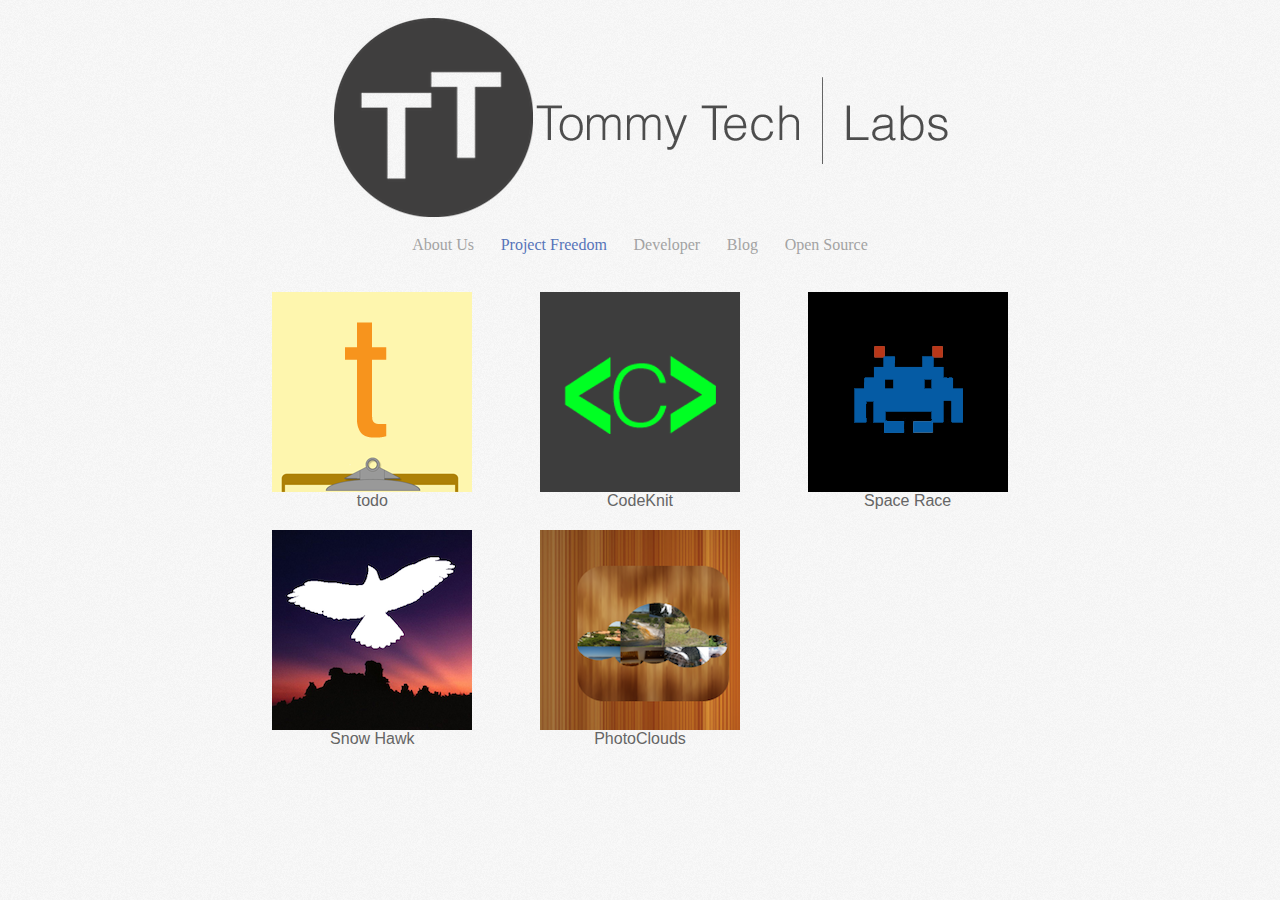
<file: index.html>
<!DOCTYPE HTML PUBLIC "-//W3C//DTD HTML 4.01 Transitional//EN">
<html><head>
  <title>TTLabs</title>
  <link href="stylesheet.css" rel="stylesheet" type="text/css">

  
  <style>
        a {
            text-decoration: none;
        }
        </style>
</head><body>
<br>

<center><img src="ttlogo.png"> <br>
<br>
<div>
<a href="about/about.html"><p style="color: rgb(163, 163, 163); font-family: HelveticaNeue-Light; display: inline;">About Us</p></a>
&nbsp;&nbsp;&nbsp;&nbsp;
<a href="projectfreedom/freedom.html"><p style="color: #5674b9; font-family: HelveticaNeue-Light; display: inline;">Project Freedom</p></a>
&nbsp;&nbsp;&nbsp;&nbsp;
<p style="color: rgb(163, 163, 163); font-family: HelveticaNeue-Light; display: inline;">Developer</p>
&nbsp;&nbsp;&nbsp;&nbsp;
<a href="http://tommytechblog.blogspot.com">
<p style="color: rgb(163, 163, 163); font-family: HelveticaNeue-Light; display: inline; text-decoration: none;">Blog</p>
</a>
    &nbsp;&nbsp;&nbsp;&nbsp;
    <a href="http://github.com/tommytechlabs">
<p style="color: rgb(163, 163, 163); font-family: HelveticaNeue-Light; display: inline; text-decoration: none;">Open Source</p>
</a>
    </div>
<br>
<br>
<table style="text-align: left; width: 805px; height: 448px;" border="0" cellpadding="2" cellspacing="2">
  <tbody>
    <tr>
      <td style="vertical-align: top;">
          <a href="https://chrome.google.com/webstore/detail/cefgfanmediacpjhomlbcijbohpejidb?utm_source=chrome-ntp-launcher">
    <center><img src="todo.png"><br>
<p style="color: rgb(101, 101, 101);">todo</p></a>
              </center>
      <br>
      </td>
      <td style="vertical-align: top;">
           <a href="http://tommytech.github.com/CodeKnit/">
      <center><img src="codeknit.png"><br>
      <p style="color: rgb(101, 101, 101);">CodeKnit</p></a>
      </center>
      <br>
      </td>
      <td style="vertical-align: top;">
          <a href="http://spaceracebeta.appspot.com">
      <center><img src="spacerace.png"><br>
      <p style="color: rgb(101, 101, 101);">Space Race</p>
      </center></a>
      <br>
      </td>
    </tr>
    <tr>
      <td style="vertical-align: top;">
      <center><img src="snowhawk.png"><br>
      <p style="color: rgb(101, 101, 101);">Snow Hawk</p>
      </center>
      </td>
      <td style="vertical-align: top;">
          <a href="http://bit.ly/photoclouds">
    <center><img src="photoclouds.png"><br>
<p style="color: rgb(101, 101, 101);">PhotoClouds</p></a>
      </td>
      <td style="vertical-align: top;"><br></center>
      </td>
    </tr>
  </tbody>
</table>
<br>
    <br>
<br>
<br>
<br>
    <br>
<br>
<br></center>
    
</body></html>
</file>
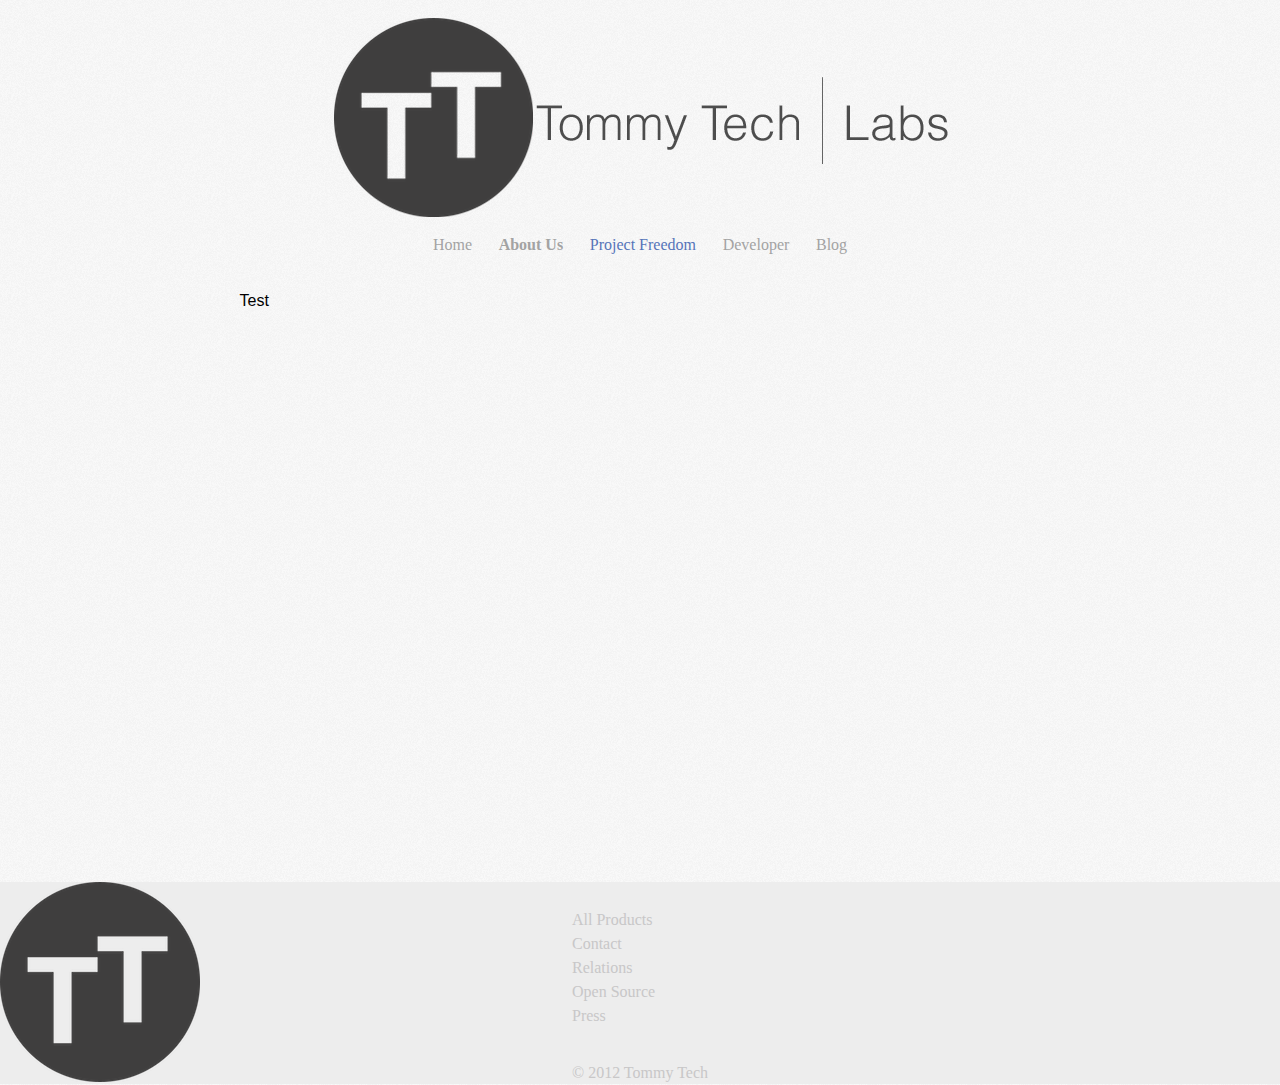
<file: about/about.html>
<!DOCTYPE HTML PUBLIC "-//W3C//DTD HTML 4.01 Transitional//EN">
<html><head>
  <title>TTLabs - About Us</title>
  <link href="stylesheet.css" rel="stylesheet" type="text/css">

  
  <style>
        a {
            text-decoration: none;
        }
        </style>
</head><body>
<br>

<center><a href="../"><img src="ttlogo.png"></a> <br>
<br>
<div>
<a href="../"><p style="color: rgb(163, 163, 163); font-family: HelveticaNeue-Light; display: inline;">Home</p></a>
&nbsp;&nbsp;&nbsp;&nbsp;
<p style="color: rgb(163, 163, 163); font-family: HelveticaNeue-Light; display: inline;"><b>About Us</b></p>
&nbsp;&nbsp;&nbsp;&nbsp;
<a href="../projectfreedom/freedom.html"><p style="color: #5674b9; font-family: HelveticaNeue-Light; display: inline;">Project Freedom</p></a>
&nbsp;&nbsp;&nbsp;&nbsp;
<p style="color: rgb(163, 163, 163); font-family: HelveticaNeue-Light; display: inline;">Developer</p>
&nbsp;&nbsp;&nbsp;&nbsp;
<a href="http://tommytechblog.blogspot.com">
<p style="color: rgb(163, 163, 163); font-family: HelveticaNeue-Light; display: inline; text-decoration: none;">Blog</p>
</a> </div>
<br>
<br>
<table style="text-align: left; width: 805px; height: 448px;" border="0" cellpadding="2" cellspacing="2">
  <tbody>
    <tr>
      <td style="vertical-align: top;">
      <p>Test</p>
      <br>
      </td>
     
    </tr>
  </tbody>
</table>
<br>
    <br>
<br>
<br>
<br>
    <br>
<br>
<br></center>
       <div class="footer" width="100%" style="background-color: #ededed; margin: 0px;"><center>
           <img style="position: absolute; left: 0;" src="ttechlogomedium.png">
    <table style="text-align: left; width: 905px; display: inline; " border="0" cellpadding="2" cellspacing="2">
         <tbody>
        <tr>
            <td>
 
      <p style="color: #c8c7c8; text-align: left; font-family: HelveticaNeue-Light; line-height: 1.5em;"><br>
          
          All Products <br>Contact <br> Relations <br> Open Source <br> Press</p> <br><br> <p style="color: #c8c7c8; text-align: left; font-family: HelveticaNeue-Light;">&copy; 2012 Tommy Tech</p>
   </td>
        
            
            </tr>
            </tbody> 
    </table>
    </div>
</center>
</body></html>
</file>
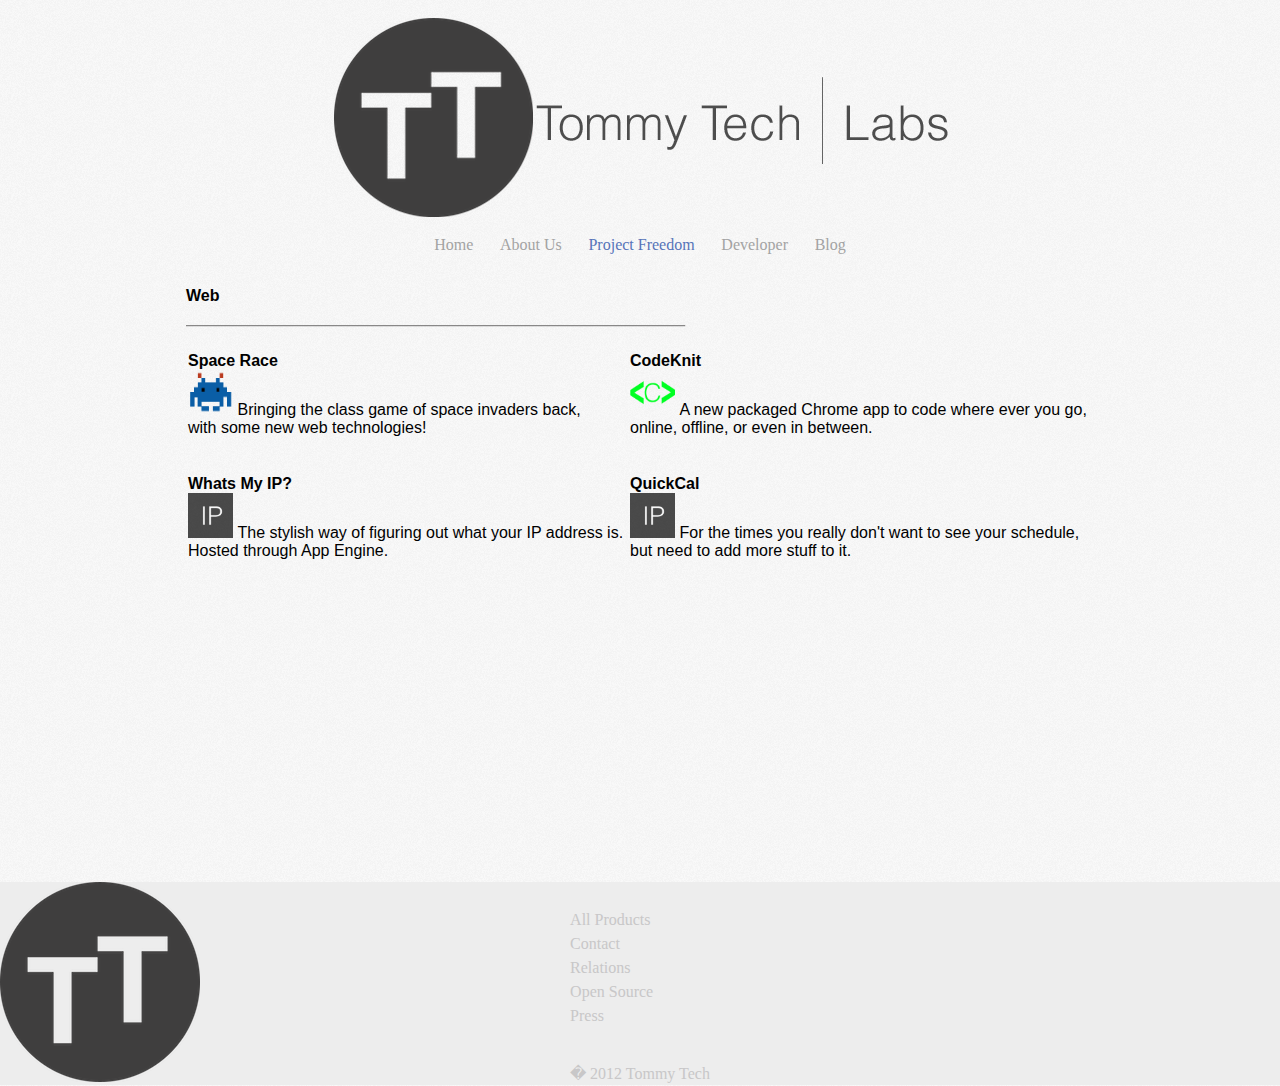
<file: about/products.html>
<!DOCTYPE HTML PUBLIC "-//W3C//DTD HTML 4.01 Transitional//EN">
<html><head><title>TTLabs - About Us</title>

  

  
  
  <link href="stylesheet.css" rel="stylesheet" type="text/css">

  
  <style>
        a {
            text-decoration: none;
        }
        </style></head><body>
<br>

<center><a href="../"><img src="ttlogo.png"></a> <br>
<br>
<div>
<a href="../">
<p style="color: rgb(163, 163, 163); font-family: HelveticaNeue-Light; display: inline;">Home</p>
</a>&nbsp;&nbsp;&nbsp;&nbsp;
<a href="about.html">
<p style="color: rgb(163, 163, 163); font-family: HelveticaNeue-Light; display: inline;">About
Us</p>
</a>&nbsp;&nbsp;&nbsp;&nbsp;
<a href="../projectfreedom/freedom.html">
<p style="color: rgb(86, 116, 185); font-family: HelveticaNeue-Light; display: inline;">Project
Freedom</p>
</a>&nbsp;&nbsp;&nbsp;&nbsp;
<p style="color: rgb(163, 163, 163); font-family: HelveticaNeue-Light; display: inline;">Developer</p>
&nbsp;&nbsp;&nbsp;&nbsp;
<a href="http://tommytechblog.blogspot.com">
<p style="color: rgb(163, 163, 163); font-family: HelveticaNeue-Light; display: inline; text-decoration: none;">Blog</p>
</a> </div>
<br>
<br>
<table style="text-align: left; width: 805px; height: 448px;" border="0" cellpadding="2" cellspacing="2">
  <tbody>
    <tr>
      <td style="vertical-align: top;"> <b>
      <p style="line-height: 0.5em;">Web</p>
      </b> <img src="productline.png"> <br>
      <table style="text-align: left; width: 908px; height: 199px;" border="0" cellpadding="2" cellspacing="2">
        <tbody>
          <tr>
            <td style="vertical-align: top;"><p style="display: inline;"><b>Space Race</b></p><br><img style="width: 45px; height: 45px;" src="minisr.png" alt="">
               <p style="display: inline;">Bringing the class game of space invaders back,<br> with some new web technologies!</p></td>
            <td style="vertical-align: top;">
                <p style="display: inline;"><b>CodeKnit</b></p><br><img style="width: 45px; height: 45px;" src="code.png" alt="">
               <p style="display: inline;">A new packaged Chrome app to code where ever you go,<br> online, offline, or even in between.</p>
            </td>
          </tr>
          <tr>
            <td style="vertical-align: top;">
                <p style="display: inline;"><br><br><b>Whats My IP?</b></p><br><img style="width: 45px; height: 45px;" src="ip.png" alt="">
               <p style="display: inline;">The stylish way of figuring out what your IP address is. <br>Hosted through App Engine. </p>
            </td>
            <td style="vertical-align: top;">
                <p style="display: inline;"><br><br><b>QuickCal</b></p><br><img style="width: 45px; height: 45px;" src="ip.png" alt="">
               <p style="display: inline;">For the times you really don't want to see your schedule,<br> but need to add more stuff to it. </p>
            </td>
          </tr>
          <tr>
            <td style="vertical-align: top;"><br>
            </td>
            <td style="vertical-align: top;"><br>
            </td>
          </tr>
          <tr>
            <td style="vertical-align: top;"><br>
            </td>
            <td style="vertical-align: top;"><br>
            </td>
          </tr>
          <tr>
            <td style="vertical-align: top;"><br>
            </td>
            <td style="vertical-align: top;"><br>
            </td>
          </tr>
        </tbody>
      </table>
      <br>
      </td>
    </tr>
  </tbody>
</table>
<br>
<br>
<br>
<br>
<br>
<br>
<br>
<br>
</center>

<div class="footer" width="100%" style="margin: 0px; background-color: rgb(237, 237, 237);">
<center> <img style="position: absolute; left: 0pt;" src="ttechlogomedium.png">
<table style="text-align: left; width: 905px; display: inline;" border="0" cellpadding="2" cellspacing="2">
  <tbody>
    <tr>
      <td>
      <p style="color: rgb(200, 199, 200); text-align: left; font-family: HelveticaNeue-Light; line-height: 1.5em;"><br>
All Products <br>
Contact <br>
Relations <br>
Open Source <br>
Press</p>
      <br>
      <br>
      <p style="color: rgb(200, 199, 200); text-align: left; font-family: HelveticaNeue-Light;">�
2012 Tommy Tech</p>
      </td>
    </tr>
  </tbody>
</table>
</center>
</div>

</body></html>
</file>
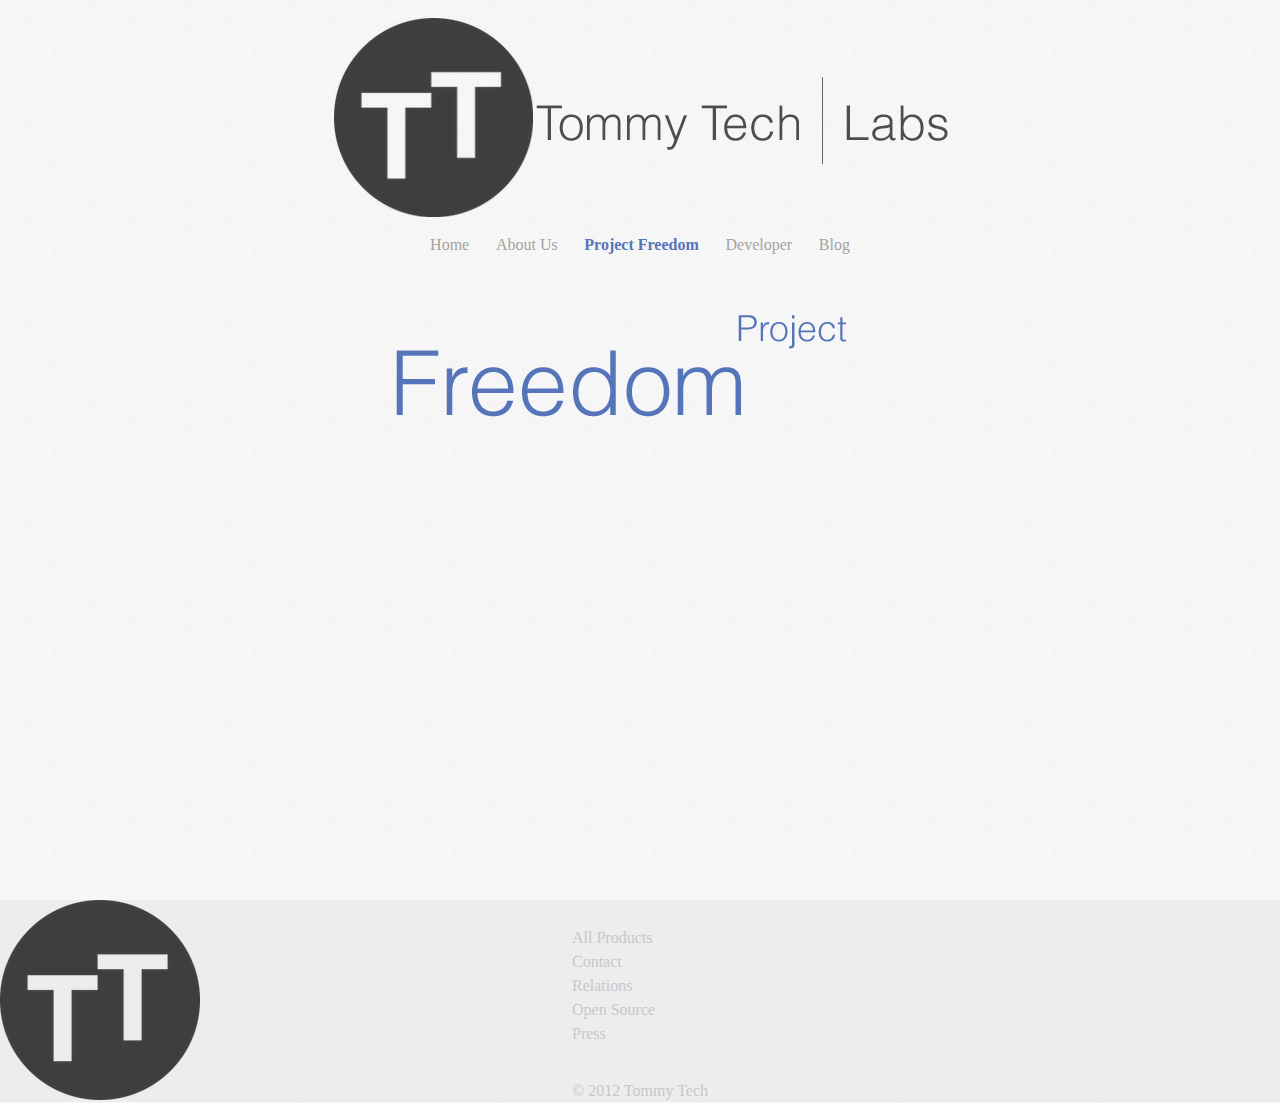
<file: projectfreedom/freedom.html>
<!DOCTYPE HTML PUBLIC "-//W3C//DTD HTML 4.01 Transitional//EN">
<html><head>
  <title>TTLabs - Project Freedom</title>
  <link href="stylesheet.css" rel="stylesheet" type="text/css">

  
  <style>
        a {
            text-decoration: none;
        }
        </style>
</head><body>
<br>

<center><a href="../"><img src="ttlogo.png"></a> <br>
<br>
<div>
<a href="../"><p style="color: rgb(163, 163, 163); font-family: HelveticaNeue-Light; display: inline;">Home</p></a>
&nbsp;&nbsp;&nbsp;&nbsp;
<a href="../about/about.html"><p style="color: rgb(163, 163, 163); font-family: HelveticaNeue-Light; display: inline;">About Us</p></a>
&nbsp;&nbsp;&nbsp;&nbsp;
<p style="color: #5674b9; font-family: HelveticaNeue-Light; display: inline;"><b>Project Freedom</b></p>
&nbsp;&nbsp;&nbsp;&nbsp;
<p style="color: rgb(163, 163, 163); font-family: HelveticaNeue-Light; display: inline;">Developer</p>
&nbsp;&nbsp;&nbsp;&nbsp;
<a href="http://tommytechblog.blogspot.com">
<p style="color: rgb(163, 163, 163); font-family: HelveticaNeue-Light; display: inline; text-decoration: none;">Blog</p>
</a> </div>
<br>
<br>
<table style="text-align: left; width: 805px; height: 448px;" border="0" cellpadding="2" cellspacing="2">
  <tbody>
    <tr>
      <td style="vertical-align: top;"><center>
      <img src="projectfreedom.png"></center>
          
      </td>
     
    </tr>
  </tbody>
</table>
<br>
<br>
    <br>
<br>
<br>
<br>
    <br>
<br>
<br></center>
       <div class="footer" width="100%" style="background-color: #ededed; margin: 0px;"><center>
           <img style="position: absolute; left: 0;" src="ttechlogomedium.png">
    <table style="text-align: left; width: 905px; display: inline; " border="0" cellpadding="2" cellspacing="2">
         <tbody>
        <tr>
            <td>
 
      <p style="color: #c8c7c8; text-align: left; font-family: HelveticaNeue-Light; line-height: 1.5em;"><br>
          
          All Products <br>Contact <br> Relations <br> Open Source <br> Press</p> <br><br> <p style="color: #c8c7c8; text-align: left; font-family: HelveticaNeue-Light;">&copy; 2012 Tommy Tech</p>
   </td>
        
            
            </tr>
            </tbody> 
    </table>
    </div>
</center>
</body></html>
</file>
<file: stylesheet.css>
body {
    
    background-image:url('bg.png');
    font-family: arial, verdana, tahoma;
}

* {
	margin: 0; 
	padding: 0;
}

/*Time to apply widths for accordian to work
Width of image = 640px
total images = 5
so width of hovered image = 640px
width of un-hovered image = 40px - you can set this to anything
so total container width = 640 + 40*4 = 800px;
default width = 800/5 = 160px;
*/

.accordian {
	width: 900px; height: 320px;
	overflow: hidden;
	
	/*Time for some styling*/
	margin: 100px auto;
	box-shadow: 0 0 10px 1px rgba(0, 0, 0, 0.35);
	-webkit-box-shadow: 0 0 10px 1px rgba(0, 0, 0, 0.35);
	-moz-box-shadow: 0 0 10px 1px rgba(0, 0, 0, 0.35);
}

/*A small hack to prevent flickering on some browsers*/
.accordian ul {
	width: 2000px;
	/*This will give ample space to the last item to move
	instead of falling down/flickering during hovers.*/
}

.accordian li {
	position: relative;
	display: block;
	width: 160px;
	float: left;
	
	border-left: 1px solid #888;
	
	box-shadow: 0 0 25px 10px rgba(0, 0, 0, 0.5);
	-webkit-box-shadow: 0 0 25px 10px rgba(0, 0, 0, 0.5);
	-moz-box-shadow: 0 0 25px 10px rgba(0, 0, 0, 0.5);
	
	/*Transitions to give animation effect*/
	transition: all 0.5s;
	-webkit-transition: all 0.5s;
	-moz-transition: all 0.5s;
	/*If you hover on the images now you should be able to 
	see the basic accordian*/
}

/*Reduce with of un-hovered elements*/
.accordian ul:hover li {width: 53px;}
/*Lets apply hover effects now*/
/*The LI hover style should override the UL hover style*/
.accordian ul li:hover {width: 640px;}


.accordian li img {
	display: block;
}

/*Image title styles*/
.image_title {
	background: rgba(0, 0, 0, 0.5);
	position: absolute;
	left: 0; bottom: 0;	
width: 640px;	

}
.image_title a {
	display: block;
	color: #fff;
	text-decoration: none;
	padding: 20px;
	font-size: 16px;
    text-alignment: left;
}
</file>
<file: about/stylesheet.css>
body {
    
    background-image:url('bg.png');
    font-family: arial, verdana, tahoma;
}

* {
	margin: 0; 
	padding: 0;
}

/*Time to apply widths for accordian to work
Width of image = 640px
total images = 5
so width of hovered image = 640px
width of un-hovered image = 40px - you can set this to anything
so total container width = 640 + 40*4 = 800px;
default width = 800/5 = 160px;
*/

.accordian {
	width: 900px; height: 320px;
	overflow: hidden;
	
	/*Time for some styling*/
	margin: 100px auto;
	box-shadow: 0 0 10px 1px rgba(0, 0, 0, 0.35);
	-webkit-box-shadow: 0 0 10px 1px rgba(0, 0, 0, 0.35);
	-moz-box-shadow: 0 0 10px 1px rgba(0, 0, 0, 0.35);
}

/*A small hack to prevent flickering on some browsers*/
.accordian ul {
	width: 2000px;
	/*This will give ample space to the last item to move
	instead of falling down/flickering during hovers.*/
}

.accordian li {
	position: relative;
	display: block;
	width: 160px;
	float: left;
	
	border-left: 1px solid #888;
	
	box-shadow: 0 0 25px 10px rgba(0, 0, 0, 0.5);
	-webkit-box-shadow: 0 0 25px 10px rgba(0, 0, 0, 0.5);
	-moz-box-shadow: 0 0 25px 10px rgba(0, 0, 0, 0.5);
	
	/*Transitions to give animation effect*/
	transition: all 0.5s;
	-webkit-transition: all 0.5s;
	-moz-transition: all 0.5s;
	/*If you hover on the images now you should be able to 
	see the basic accordian*/
}

/*Reduce with of un-hovered elements*/
.accordian ul:hover li {width: 53px;}
/*Lets apply hover effects now*/
/*The LI hover style should override the UL hover style*/
.accordian ul li:hover {width: 640px;}


.accordian li img {
	display: block;
}

/*Image title styles*/
.image_title {
	background: rgba(0, 0, 0, 0.5);
	position: absolute;
	left: 0; bottom: 0;	
width: 640px;	

}
.image_title a {
	display: block;
	color: #fff;
	text-decoration: none;
	padding: 20px;
	font-size: 16px;
    text-alignment: left;
}
</file>
<file: projectfreedom/stylesheet.css>
body {
    
    background-image:url('bg.png');
    font-family: arial, verdana, tahoma;
}

* {
	margin: 0; 
	padding: 0;
}

/*Time to apply widths for accordian to work
Width of image = 640px
total images = 5
so width of hovered image = 640px
width of un-hovered image = 40px - you can set this to anything
so total container width = 640 + 40*4 = 800px;
default width = 800/5 = 160px;
*/

.accordian {
	width: 900px; height: 320px;
	overflow: hidden;
	
	/*Time for some styling*/
	margin: 100px auto;
	box-shadow: 0 0 10px 1px rgba(0, 0, 0, 0.35);
	-webkit-box-shadow: 0 0 10px 1px rgba(0, 0, 0, 0.35);
	-moz-box-shadow: 0 0 10px 1px rgba(0, 0, 0, 0.35);
}

/*A small hack to prevent flickering on some browsers*/
.accordian ul {
	width: 2000px;
	/*This will give ample space to the last item to move
	instead of falling down/flickering during hovers.*/
}

.accordian li {
	position: relative;
	display: block;
	width: 160px;
	float: left;
	
	border-left: 1px solid #888;
	
	box-shadow: 0 0 25px 10px rgba(0, 0, 0, 0.5);
	-webkit-box-shadow: 0 0 25px 10px rgba(0, 0, 0, 0.5);
	-moz-box-shadow: 0 0 25px 10px rgba(0, 0, 0, 0.5);
	
	/*Transitions to give animation effect*/
	transition: all 0.5s;
	-webkit-transition: all 0.5s;
	-moz-transition: all 0.5s;
	/*If you hover on the images now you should be able to 
	see the basic accordian*/
}

/*Reduce with of un-hovered elements*/
.accordian ul:hover li {width: 53px;}
/*Lets apply hover effects now*/
/*The LI hover style should override the UL hover style*/
.accordian ul li:hover {width: 640px;}


.accordian li img {
	display: block;
}

/*Image title styles*/
.image_title {
	background: rgba(0, 0, 0, 0.5);
	position: absolute;
	left: 0; bottom: 0;	
width: 640px;	

}
.image_title a {
	display: block;
	color: #fff;
	text-decoration: none;
	padding: 20px;
	font-size: 16px;
    text-alignment: left;
}
</file>
